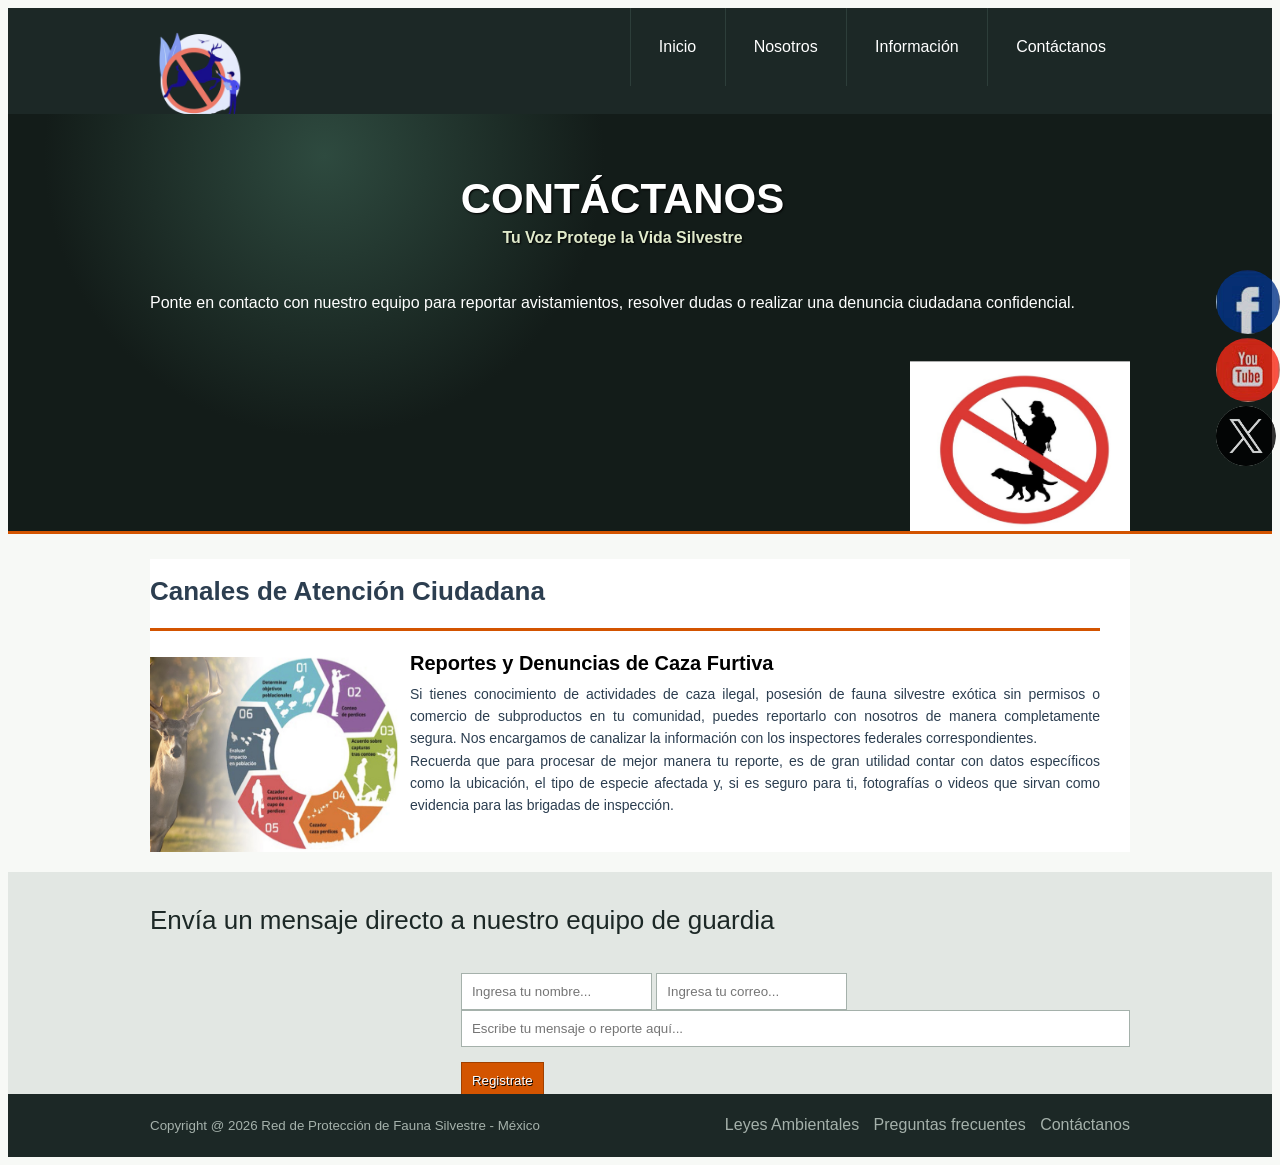
<file: contactanos.html>
<!DOCTYPE html>
<html lang="es">
<head> 
    <meta charset="UTF-8">
    <title>Contáctanos - Red de Protección de Fauna Silvestre</title>
    <link rel="stylesheet" href="estilo.css">
</head>
<body>
 <header class="encabezado" role="banner">
    <div class="contenedor">
        <a href="https://www.gob.mx/profepa" class="logo" target="_blank">
            <img src="imagen/logo.png" width="100" height="100" alt="logotipo de protección ambiental">
        </a>
        <nav role="navigation">
            <ul>
                <li><a href="index.html">Inicio</a></li>
                <li><a href="nosotros.html">Nosotros</a></li>
                <li><a href="https://www.gob.mx/semarnat">Información</a></li>
                <li><a href="contactanos.html">Contáctanos</a></li>
            </ul>
        </nav>
    </div>
 </header>

 <div class="presentacion">
    <div class="contenedor">
        <div class="introduccion-presentacion">
            <h1>CONTÁCTANOS <br><span>Tu Voz Protege la Vida Silvestre</span></h1>
            <p style="color: white; margin-top: 10px;">Ponte en contacto con nuestro equipo para reportar avistamientos, resolver dudas o realizar una denuncia ciudadana confidencial.</p>
        </div>
        <img src="imagen/hunting.jpg" alt="línea de atención y contacto" width="220" height="200">
    </div>
 </div> 

 <div class="bloque-contenido" id="zona-contacto">
    <div class="contenedor">
        <main class="articulos" role="main">
            <h2>Canales de Atención Ciudadana</h2>
            <article>
                <img src="imagen/caza.jpg" alt="Canales de atención" width="250" height="200">
                <h1>Reportes y Denuncias de Caza Furtiva</h1>
                <p>Si tienes conocimiento de actividades de caza ilegal, posesión de fauna silvestre exótica sin permisos o comercio de subproductos en tu comunidad, puedes reportarlo con nosotros de manera completamente segura. Nos encargamos de canalizar la información con los inspectores federales correspondientes.
                </p>
                <p>Recuerda que para procesar de mejor manera tu reporte, es de gran utilidad contar con datos específicos como la ubicación, el tipo de especie afectada y, si es seguro para ti, fotografías o videos que sirvan como evidencia para las brigadas de inspección.
                </p>
            </article>
        </main>

    </div>
 </div> 

<section class="suscripcion" id="contacto">
    <div class="contenedor">
        <h2>Envía un mensaje directo a nuestro equipo de guardia</h2>
        <form action="https://formspree.io/f/xrewpnek" method="POST">
            <input type="text" name="nombre" placeholder="Ingresa tu nombre..." required>
            <input type="email" name="email" placeholder="Ingresa tu correo..." required>
            <!-- Añadimos un campo de texto para que puedan escribir el mensaje o reporte de forma limpia -->
            <input type="text" name="mensaje" placeholder="Escribe tu mensaje o reporte aquí..." required style="width: 100%; margin-bottom: 15px; padding: 10px;">
            <input type="submit" name="valor" value="Registrate">
        </form>
    </div>
</section> 

<footer class="piedepagina" role="contentinfo">
    <div class="contenedor">
        <small>Copyright @ 2026 Red de Protección de Fauna Silvestre - México</small>
        <nav>
            <ul>
                <li><a href="terminos.html" target="_blank">Leyes Ambientales</a></li>
                <li><a href="https://www.gob.mx/profepa" target="_blank">Preguntas frecuentes</a></li>
                <li><a href="contactanos.html">Contáctanos</a></li>
            </ul>
        </nav>
    </div>
</footer>

<div class="social">
   <a href="https://www.facebook.com/ProfepaOficial/directory_intro" title="FaceBook" target="_blank"><img src="imagen/face.jpg" alt="facebook"></a>
    <a href="https://youtu.be/3_IZBB-MijI?si=UcQFTyMGYQ69ye6Q" title="Youtube" target="_blank"><img src="imagen/you.jpg" alt="youtube"></a>
    <a href="https://x.com/PROFEPA_Mx" title="x" target="_blank"><img src="imagen/x.png" width="60" height="60" alt="x"></a>
</div>
</body>
</html>
</file>
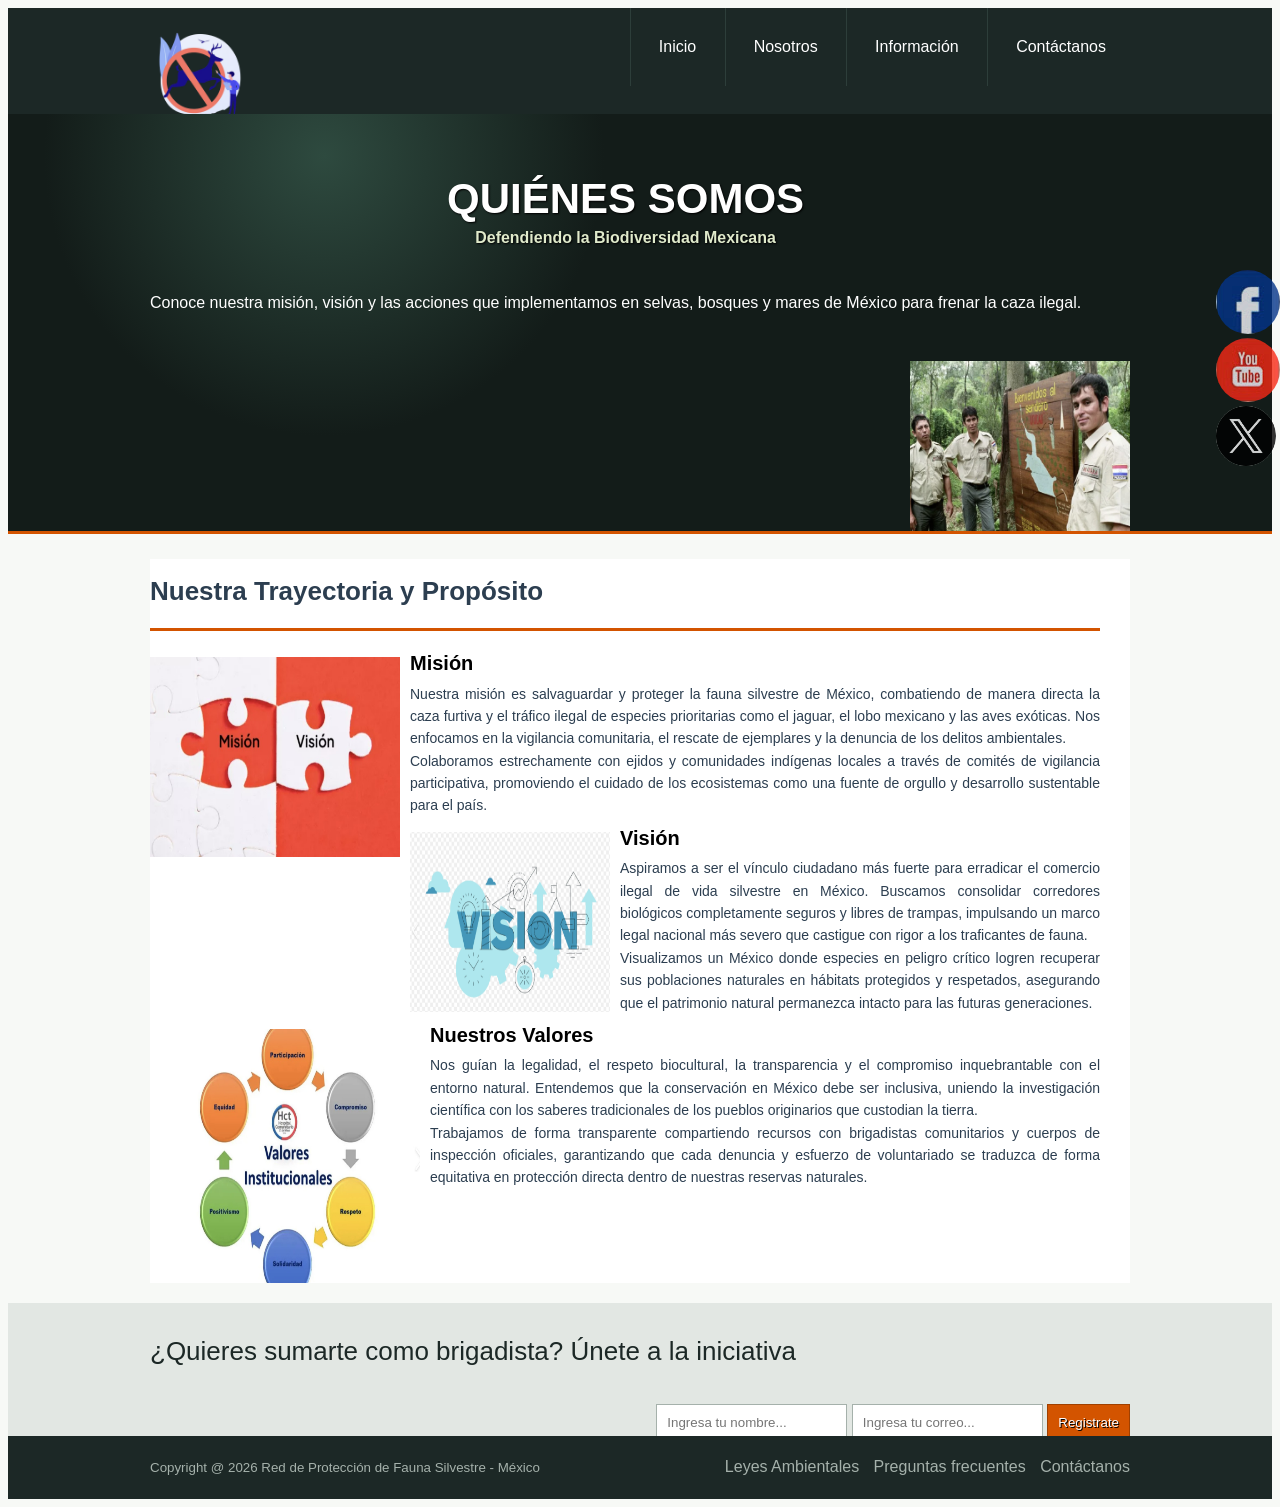
<file: nosotros.html>
<!DOCTYPE html>
<html lang="es">
<head> 
    <meta charset="UTF-8">
    <title>Nosotros - Red de Protección de Fauna Silvestre México</title>
    <link rel="stylesheet" href="estilo.css">
</head>
<body>
 <header class="encabezado" role="banner">
    <div class="contenedor">
        <a href="https://www.gob.mx/profepa" class="logo" target="_blank">
            <img src="imagen/logo.png" width="100" height="100" alt="logotipo de protección ambiental">
        </a>
        <nav role="navigation">
            <ul>
                <li><a href="index.html">Inicio</a></li>
                <li><a href="nosotros.html">Nosotros</a></li>
                <li><a href="https://www.gob.mx/semarnat">Información</a></li>
                <li><a href="contactanos.html">Contáctanos</a></li>
            </ul>
        </nav>
    </div>
 </header>

 <div class="presentacion">
    <div class="contenedor">
        <div class="introduccion-presentacion">
            <h1>QUIÉNES SOMOS <br><span>Defendiendo la Biodiversidad Mexicana</span></h1>
            <p style="color: white; margin-top: 10px;">Conoce nuestra misión, visión y las acciones que implementamos en selvas, bosques y mares de México para frenar la caza ilegal.</p>
        </div>
        <img src="imagen/guardabosques.jpg" alt="guardabosques y biólogos en México" width="220" height="200">
    </div>
 </div> 

 <div class="bloque-contenido" id="historia-organizacion">
    <div class="contenedor">
        <main class="articulos" role="main">
            <h2>Nuestra Trayectoria y Propósito</h2>
            <article>
                <img src="imagen/mision.jpg" alt="Nuestra Misión" width="250" height="200">
                <h1>Misión</h1>
                <p>Nuestra misión es salvaguardar y proteger la fauna silvestre de México, combatiendo de manera directa la caza furtiva y el tráfico ilegal de especies prioritarias como el jaguar, el lobo mexicano y las aves exóticas. Nos enfocamos en la vigilancia comunitaria, el rescate de ejemplares y la denuncia de los delitos ambientales.
                </p>
                <p>Colaboramos estrechamente con ejidos y comunidades indígenas locales a través de comités de vigilancia participativa, promoviendo el cuidado de los ecosistemas como una fuente de orgullo y desarrollo sustentable para el país.
                </p>
            </article>

            <article>
                <img src="imagen/vision.jpg" alt="Nuestra Visión" width="200" height="180">
                <h1>Visión</h1>
                <p>Aspiramos a ser el vínculo ciudadano más fuerte para erradicar el comercio ilegal de vida silvestre en México. Buscamos consolidar corredores biológicos completamente seguros y libres de trampas, impulsando un marco legal nacional más severo que castigue con rigor a los traficantes de fauna.
                </p>
                <p>Visualizamos un México donde especies en peligro crítico logren recuperar sus poblaciones naturales en hábitats protegidos y respetados, asegurando que el patrimonio natural permanezca intacto para las futuras generaciones.
                </p>
            </article>

            <article>
                <img src="imagen/valores.jpg" alt="Valores institucionales" width="270" height="259">
                <h1>Nuestros Valores</h1>
                <p>Nos guían la legalidad, el respeto biocultural, la transparencia y el compromiso inquebrantable con el entorno natural. Entendemos que la conservación en México debe ser inclusiva, uniendo la investigación científica con los saberes tradicionales de los pueblos originarios que custodian la tierra.
                </p>
                <p>Trabajamos de forma transparente compartiendo recursos con brigadistas comunitarios y cuerpos de inspección oficiales, garantizando que cada denuncia y esfuerzo de voluntariado se traduzca de forma equitativa en protección directa dentro de nuestras reservas naturales.
                </p>
            </article>
        </main>
            </ul>
        </aside>
    </div>
 </div> 

<section class="suscripcion" id="contacto">
    <div class="contenedor">
        <h2>¿Quieres sumarte como brigadista? Únete a la iniciativa</h2>
        <form action="https://formspree.io/f/xrewpnek" method="POST">
            <input type="text" name="nombre" placeholder="Ingresa tu nombre..." required>
            <input type="email" name="email" placeholder="Ingresa tu correo..." required>
            <input type="submit" name="valor" value="Registrate">
        </form>
    </div>
</section> 

<footer class="piedepagina" role="contentinfo">
    <div class="contenedor">
        <small>Copyright @ 2026 Red de Protección de Fauna Silvestre - México</small>
        <nav>
            <ul>
                <li><a href="terminos.html" target="_blank">Leyes Ambientales</a></li>
                <li><a href="https://www.gob.mx/profepa" target="_blank">Preguntas frecuentes</a></li>
                <li><a href="contactanos.html">Contáctanos</a></li>
            </ul>
        </nav>
    </div>
</footer>

<div class="social">
   <a href="https://www.facebook.com/ProfepaOficial/directory_intro" title="FaceBook" target="_blank"><img src="imagen/face.jpg" alt="facebook"></a>
    <a href="https://youtu.be/3_IZBB-MijI?si=UcQFTyMGYQ69ye6Q" title="Youtube" target="_blank"><img src="imagen/you.jpg" alt="youtube"></a>
    <a href="https://x.com/PROFEPA_Mx" title="x" target="_blank"><img src="imagen/x.png" width="60" height="60" alt="x"></a>
</div>
</body>
</html>
</file>
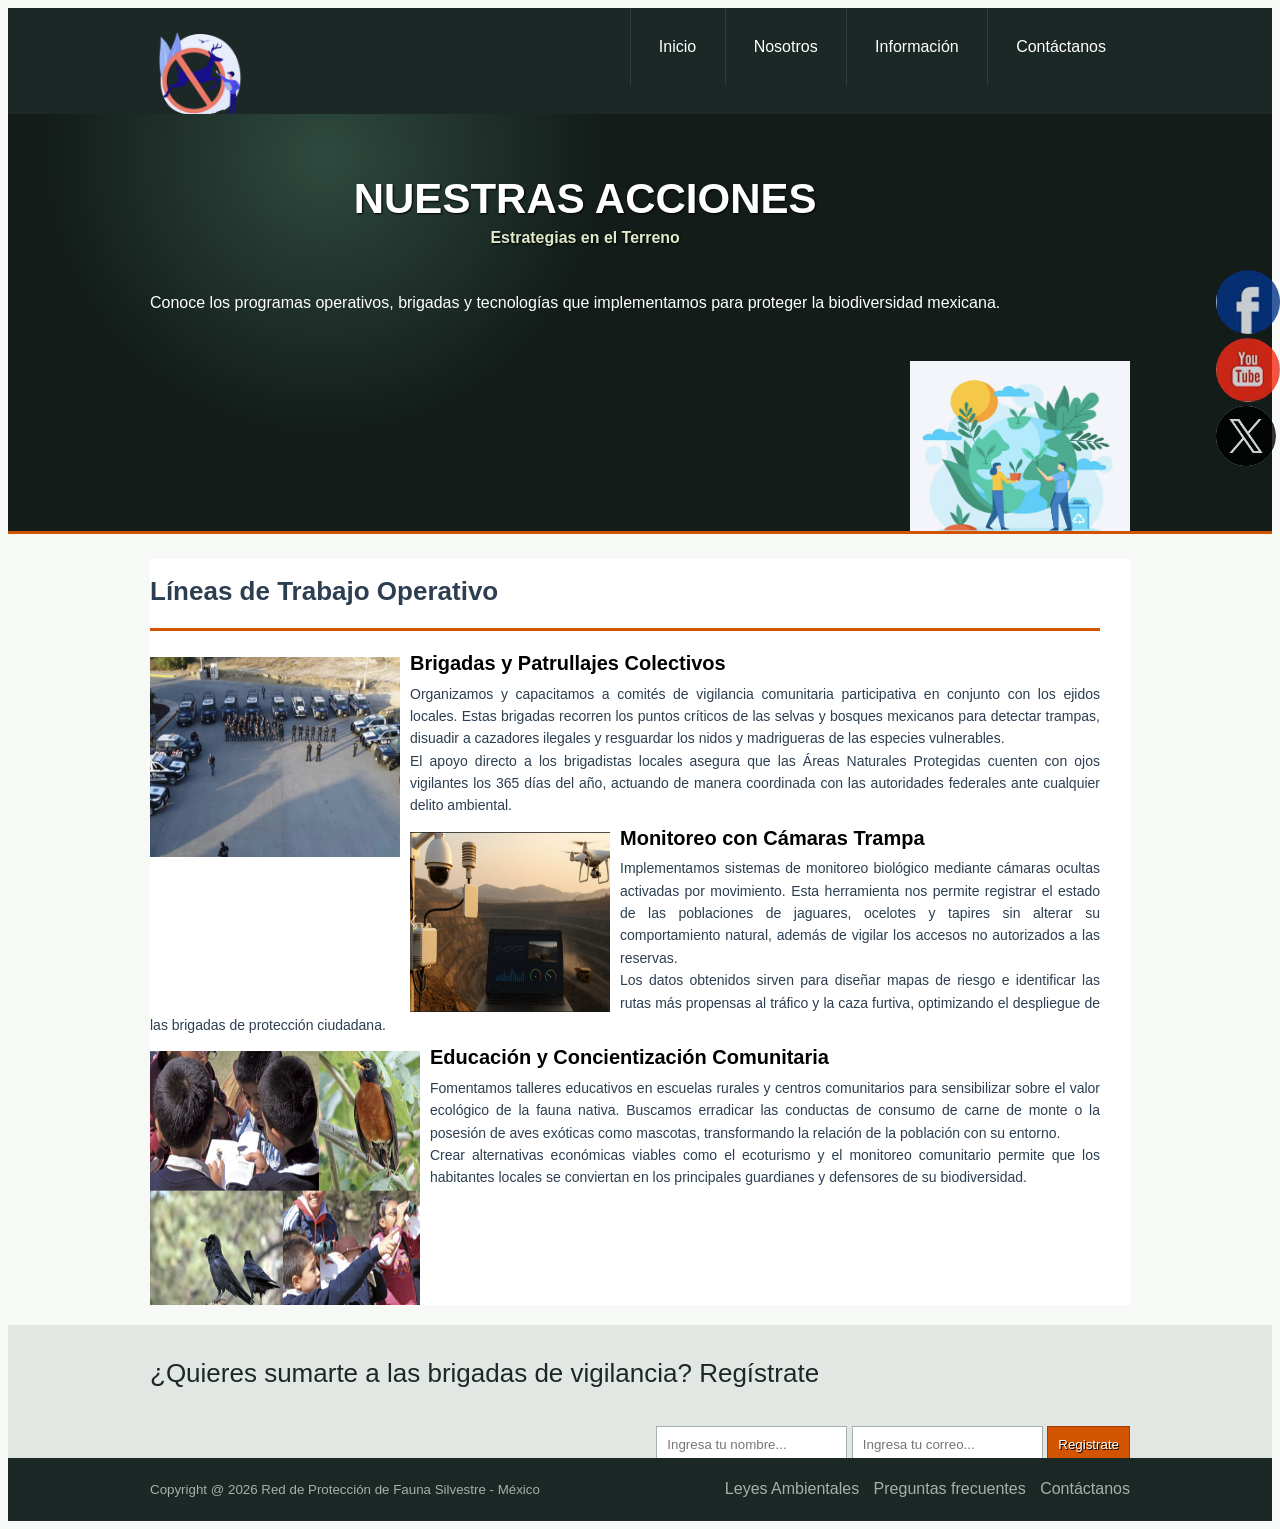
<file: servicios.html>
<!DOCTYPE html>
<html lang="es">
<head> 
    <meta charset="UTF-8">
    <title>Acciones de Conservación - Red de Protección de Fauna</title>
    <link rel="stylesheet" href="estilo.css">
</head>
<body>
 <header class="encabezado" role="banner">
    <div class="contenedor">
        <a href="https://www.gob.mx/profepa" class="logo" target="_blank">
            <img src="imagen/logo.png" width="100" height="100" alt="logotipo de protección ambiental">
        </a>
        <nav role="navigation">
            <ul>
                <li><a href="index.html">Inicio</a></li>
                <li><a href="nosotros.html">Nosotros</a></li>
                <li><a href="https://www.gob.mx/semarnat">Información</a></li>
                <li><a href="contactanos.html">Contáctanos</a></li>
            </ul>
        </nav>
    </div>
 </header>

 <div class="presentacion">
    <div class="contenedor">
        <div class="introduccion-presentacion">
            <h1>NUESTRAS ACCIONES <br><span>Estrategias en el Terreno</span></h1>
            <p style="color: white; margin-top: 10px;">Conoce los programas operativos, brigadas y tecnologías que implementamos para proteger la biodiversidad mexicana.</p>
        </div>
        <img src="imagen/proteccion.jpg" alt="acciones de proteccion ambiental" width="220" height="200">
    </div>
 </div> 

 <div class="bloque-contenido" id="nuestras-acciones">
    <div class="contenedor">
        <main class="articulos" role="main">
            <h2>Líneas de Trabajo Operativo</h2>
            <article>
                <img src="imagen/patrulla.jpg" alt="Patrullajes de vigilancia" width="250" height="200">
                <h1>Brigadas y Patrullajes Colectivos</h1>
                <p>Organizamos y capacitamos a comités de vigilancia comunitaria participativa en conjunto con los ejidos locales. Estas brigadas recorren los puntos críticos de las selvas y bosques mexicanos para detectar trampas, disuadir a cazadores ilegales y resguardar los nidos y madrigueras de las especies vulnerables.
                </p>
                <p>El apoyo directo a los brigadistas locales asegura que las Áreas Naturales Protegidas cuenten con ojos vigilantes los 365 días del año, actuando de manera coordinada con las autoridades federales ante cualquier delito ambiental.
                </p>
            </article>

            <article>
                <img src="imagen/monitoreo.jpg" alt="Monitoreo tecnológico" width="200" height="180">
                <h1>Monitoreo con Cámaras Trampa</h1>
                <p>Implementamos sistemas de monitoreo biológico mediante cámaras ocultas activadas por movimiento. Esta herramienta nos permite registrar el estado de las poblaciones de jaguares, ocelotes y tapires sin alterar su comportamiento natural, además de vigilar los accesos no autorizados a las reservas.
                </p>
                <p>Los datos obtenidos sirven para diseñar mapas de riesgo e identificar las rutas más propensas al tráfico y la caza furtiva, optimizando el despliegue de las brigadas de protección ciudadana.
                </p>
            </article>

            <article>
                <img src="imagen/escolar.jpg" alt="Educación ambiental escolar" width="270" height="259">
                <h1>Educación y Concientización Comunitaria</h1>
                <p>Fomentamos talleres educativos en escuelas rurales y centros comunitarios para sensibilizar sobre el valor ecológico de la fauna nativa. Buscamos erradicar las conductas de consumo de carne de monte o la posesión de aves exóticas como mascotas, transformando la relación de la población con su entorno.
                </p>
                <p>Crear alternativas económicas viables como el ecoturismo y el monitoreo comunitario permite que los habitantes locales se conviertan en los principales guardianes y defensores de su biodiversidad.
                </p>
            </article>
        </main>

    </div>
 </div> 

<section class="suscripcion" id="contacto">
    <div class="contenedor">
        <h2>¿Quieres sumarte a las brigadas de vigilancia? Regístrate</h2>
        <form action="https://formspree.io/f/xrewpnek" method="POST">
            <input type="text" name="nombre" placeholder="Ingresa tu nombre..." required>
            <input type="email" name="email" placeholder="Ingresa tu correo..." required>
            <input type="submit" name="valor" value="Registrate">
        </form>
    </div>
</section> 

<footer class="piedepagina" role="contentinfo">
    <div class="contenedor">
        <small>Copyright @ 2026 Red de Protección de Fauna Silvestre - México</small>
        <nav>
            <ul>
                <li><a href="terminos.html" target="_blank">Leyes Ambientales</a></li>
                <li><a href="https://www.gob.mx/profepa" target="_blank">Preguntas frecuentes</a></li>
                <li><a href="contactanos.html">Contáctanos</a></li>
            </ul>
        </nav>
    </div>
</footer>

<div class="social">
    <a href="https://www.facebook.com/ProfepaOficial/directory_intro" title="FaceBook" target="_blank"><img src="imagen/face.jpg" alt="facebook"></a>
    <a href="https://youtu.be/3_IZBB-MijI?si=UcQFTyMGYQ69ye6Q" title="Youtube" target="_blank"><img src="imagen/you.jpg" alt="youtube"></a>
    <a href="https://x.com/PROFEPA_Mx" title="x" target="_blank"><img src="imagen/x.png" width="60" height="60" alt="x"></a>
</div>
</body>
</html>
</file>
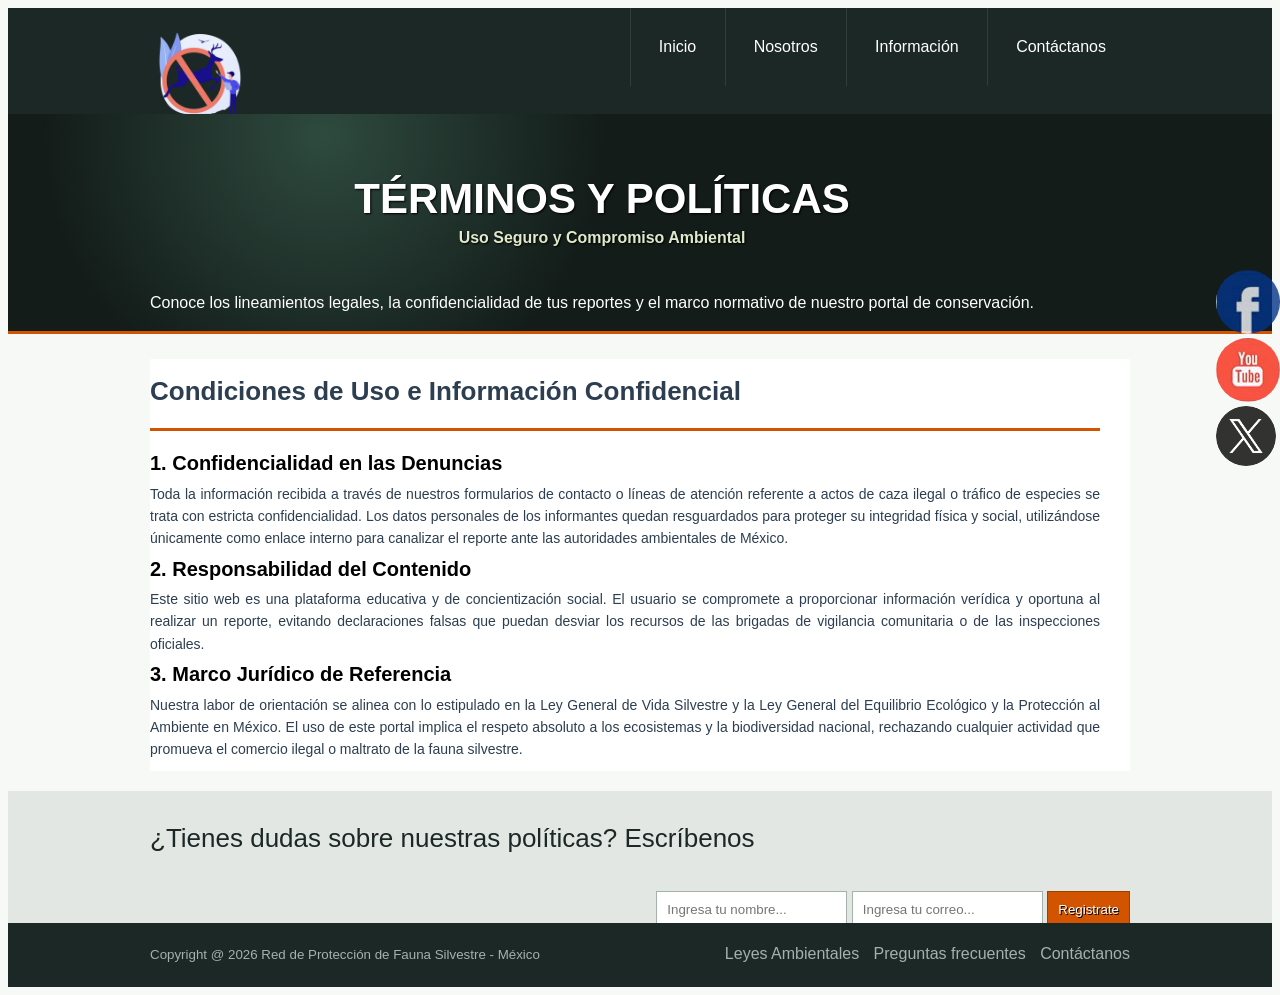
<file: terminos.html>
<!DOCTYPE html>
<html lang="es">
<head> 
    <meta charset="UTF-8">
    <title>Términos y Políticas de Conservación</title>
    <link rel="stylesheet" href="estilo.css">
</head>
<body>
 <header class="encabezado" role="banner">
    <div class="contenedor">
        <a href="https://www.gob.mx/profepa" class="logo" target="_blank">
            <img src="imagen/logo.png" width="100" height="100" alt="logotipo de protección ambiental">
        </a>
        <nav role="navigation">
            <ul>
                <li><a href="index.html">Inicio</a></li>
                <li><a href="nosotros.html">Nosotros</a></li>
                <li><a href="https://www.gob.mx/semarnat">Información</a></li>
                <li><a href="contactanos.html">Contáctanos</a></li>
            </ul>
        </nav>
    </div>
 </header>

 <div class="presentacion">
    <div class="contenedor">
        <div class="introduccion-presentacion">
            <h1>TÉRMINOS Y POLÍTICAS <br><span>Uso Seguro y Compromiso Ambiental</span></h1>
            <p style="color: white; margin-top: 10px;">Conoce los lineamientos legales, la confidencialidad de tus reportes y el marco normativo de nuestro portal de conservación.</p>
        </div>
    </div>
 </div> 

 <div class="bloque-contenido" id="politicas-sitio">
    <div class="contenedor">
        <main class="articulos" role="main">
            <h2>Condiciones de Uso e Información Confidencial</h2>
            <article>
              <h1>1. Confidencialidad en las Denuncias</h1>
                <p>Toda la información recibida a través de nuestros formularios de contacto o líneas de atención referente a actos de caza ilegal o tráfico de especies se trata con estricta confidencialidad. Los datos personales de los informantes quedan resguardados para proteger su integridad física y social, utilizándose únicamente como enlace interno para canalizar el reporte ante las autoridades ambientales de México.
                </p>
                
                <h1>2. Responsabilidad del Contenido</h1>
                <p>Este sitio web es una plataforma educativa y de concientización social. El usuario se compromete a proporcionar información verídica y oportuna al realizar un reporte, evitando declaraciones falsas que puedan desviar los recursos de las brigadas de vigilancia comunitaria o de las inspecciones oficiales.
                </p>

                <h1>3. Marco Jurídico de Referencia</h1>
                <p>Nuestra labor de orientación se alinea con lo estipulado en la Ley General de Vida Silvestre y la Ley General del Equilibrio Ecológico y la Protección al Ambiente en México. El uso de este portal implica el respeto absoluto a los ecosistemas y la biodiversidad nacional, rechazando cualquier actividad que promueva el comercio ilegal o maltrato de la fauna silvestre.
                </p>
            </article>
        </main>

    </div>
 </div> 

<section class="suscripcion" id="contacto">
    <div class="contenedor">
        <h2>¿Tienes dudas sobre nuestras políticas? Escríbenos</h2>
        <form action="https://formspree.io/f/mdarejvd" method="POST">
            <input type="text" name="nombre" placeholder="Ingresa tu nombre..." required>
            <input type="email" name="email" placeholder="Ingresa tu correo..." required>
            <input type="submit" name="valor" value="Registrate">
        </form>
    </div>
</section> 

<footer class="piedepagina" role="contentinfo">
    <div class="contenedor">
        <small>Copyright @ 2026 Red de Protección de Fauna Silvestre - México</small>
        <nav>
            <ul>
                <li><a href="terminos.html">Leyes Ambientales</a></li>
                <li><a href="https://www.gob.mx/profepa" target="_blank">Preguntas frecuentes</a></li>
                <li><a href="contactanos.html">Contáctanos</a></li>
            </ul>
        </nav>
    </div>
</footer>

<div class="social">
    <a href="https://www.facebook.com/PROFEPA" title="FaceBook" target="_blank"><img src="imagen/face.jpg" alt="facebook"></a>
    <a href="https://www.youtube.com" title="Youtube" target="_blank"><img src="imagen/you.jpg" alt="youtube"></a>
    <a href="https://x.com" title="x" target="_blank"><img src="imagen/x.png" width="60" height="60" alt="x"></a>
</div>
</body>
</html>
</file>
<file: estilo.css>
* {
    box-sizing: border-box;
}
body {
    font-size: 16px;
    font-family: arial, helvetica, sans-serif;
    line-height: 1.4em;
    background-color: #f7f9f6; /* Fondo claro con matiz verde muy sutil */
}

.contenedor {
    width: 980px;
    margin: 0 auto;
}

.encabezado { 
    background: #1c2826; /* Verde oscuro profundo, transmite naturaleza y seriedad */
    overflow: hidden;
}
.logo {
    float: left;
    position: relative;
    top: 15px; 
}
.encabezado nav { 
    float: right; 
}
.encabezado nav ul { 
    margin: 0;
    padding: 0;
    list-style: none;
}
.encabezado nav ul li { 
    display: inline-block;
    margin-right: -4px;
}
.encabezado nav ul li a { 
    display: block;
    color: #ffffff;
    padding: 28px;
    border-left: 1px solid #2d3e3a; /* Separador sutil */
    text-decoration: none;
}
/* Cambio de color en hover */
.encabezado nav ul li a:hover { 
    background: #d35400; /* Naranja de alerta/atención al pasar el cursor */
}

/*------------------------------------
PRESENTACION
-------------------------------------*/ 
.presentacion {
    /* Degradado temático (de verde selva profundo a sombra forestal) */
    background: radial-gradient(280px at 25% 10%, #2e4a3f, #131c19);
    overflow: hidden;
    border-bottom: 3px solid #d35400; /* Línea de atención */
}  
.introduccion-presentacion {
    float: left;
}
.introduccion-presentacion h1 {
    color: #fff;
    font-size: 2.625em;  
    text-shadow: 1px 1px 2px #000;
    text-align: center;
    margin-top: 70px;
    margin-bottom: 40px;
    margin-left: 20px;
    line-height: 0.7em; 
} 
.introduccion-presentacion h1 span {
    color: #e0eacb; /* Tono verde claro suave */
    font-size: 0.38em; 
}
/*------------ Botón de Acción / Aprender más ------------*/
a.aprender-mas {
    font-size: 2.1875em;
    border: 1px solid #a04000;
    padding: 30px 50px;
    display: block;
    text-align: center;
    margin: 10px 40px;
    color: #fff;
    text-decoration: none;
    text-shadow: 2px 2px 0 #000;
    border-radius: 10px;
    /* Degradado tierra/alerta */
    background: linear-gradient(to top, #d35400, #a04000);
    box-shadow: 0 8px 0 0 #6e2c00,
                0 0 25px 5px rgba(255, 255, 255, 0.1);
} 
a.aprender-mas:hover {
    box-shadow: 0 0 25px 5px #000;
}
.presentacion img {
    float: right;
    position: relative;
    top: 30px;
}

/*****************************************************************
/*------------ Acceso rápido ------------*/
.acceso-rapido {
    background: #3e5f4f; /* Verde bosque: representa preservación y vida silvestre */
    overflow: hidden;
    border-bottom: 3px solid #fff;
}
.acceso-rapido h2 {
    color: #fff;
    font-size: 1.87em;
    text-shadow: 1px 1px 0 #000;
    text-align: center;
    border-bottom: 3px solid #fff;
    padding-bottom: 16px;
}
.acceso-rapido figure {
    display: inline-block;
    text-align: center;
    width: 25%;
    margin: 0 -4px 0 0;
    padding: 0px;
}
.acceso-rapido h3 {
    font-size: 1.1875em;
    margin-top: 9px;
    margin-bottom: 20px; 
}
.acceso-rapido h3 a {
    color: #fff;
    text-shadow: 1px 1px 0 #000;
    font-weight: normal;
}
.acceso-rapido h3 a:hover {
    text-decoration: none;
}

/*--------- Bloque contenido (Artículos e Información) ----------*/
.bloque-contenido {
    overflow: hidden; 
    margin-top: 25px; 
}
.bloque-contenido .contenedor {  
    display: table;  
}
.articulos { 
    background: #ffffff; /* Fondo blanco limpio para lectura */
    width: 65%; 
    display: table-cell;  
    padding-right: 30px; 
}
.articulos article {  
    margin-bottom: 10px;
}
.articulos h2 {  
    color: #2c3e50;
    font-size: 1.625em;
    border-bottom: 3px solid #d35400; /* Detalle en naranja */
    padding-bottom: 25px;
}
.articulos img {  
    float: left;
    margin-right: 10px;
    position: relative; 
    top: 5px;           
}
.articulos article h1 {  
    font-size: 1.25em;  
    margin: 8px 0 8px 0;  
}
.articulos article h1 a {  
    color: #b03a2e;  /* Títulos de artículos en tono rojizo orgánico para urgencia */
    text-decoration: none;
}
.articulos article h1 a:hover {  
    text-decoration: underline;
}
.articulos article p {  
    margin: 0;
    text-align: justify;
    font-size: 0.875em; 
    color: #2c3e50;
}

/*--------- Columna Lateral ---------*/
.complementario {    
    background: #4a5b53; /* Verde grisáceo institucional */
    width: 35%; 
    display: table-cell; 
    padding: 0 20px 20px; 
}
.complementario h2 {   
    font-size: 1.625em;  
    color: #fff;
    font-weight: normal;
    text-align: center;
}
.complementario ul {   
    margin: 0;
    padding: 0;
    list-style: none;
}
.complementario ul li { 
    background: url("imagen/icon.png") no-repeat left center;
    padding-left: 24px;
    margin-bottom: 8px;
}
.complementario ul li a { 
    color: #fff;
    text-decoration: none;
}
.complementario ul li a:hover { 
    color: #f39c12; /* Amarillo cálido al pasar el cursor */
    text-decoration: underline; 
}

/***********************************************************************/
/************** Suscripción / Boletín */
.suscripcion {  
    overflow: hidden;
    background: #e2e7e3;   /* Gris verdoso muy claro */
    margin-top: 20px;  
    padding: 15px; 
}
.suscripcion h2 { 
    float: left;
    font-size: 1.625em; 
    color: #1c2826;
    font-weight: normal;
}
.suscripcion form {  
    float: right;
    position: relative; 
    top: 20px;   
}
.suscripcion form input {   
    border: 1px solid #a5b1ab;
    padding: 10px;
}
.suscripcion form input[type="submit"] { 
    border: 1px solid #a04000;
    padding: 10px;
    background: #d35400; /* Botón naranja */
    color: #fff;
    text-shadow: 1px 1px 0 #000;
    box-shadow: 0 -1px 0px 0 #e67e22 inset;
    cursor: pointer;
}
.suscripcion form input[type="submit"]:hover { 
    background: #ba4a00; 
}

/*********** Pie de página **************/
.piedepagina {   
    background: #1c2826; /* Fondo oscuro a juego con el encabezado */
    padding: 20px 0; 
}
.piedepagina .contenedor {   
    display: table;
}
.piedepagina small {  
    display: table-cell;
    color: #a5b1ab;  
}
.piedepagina nav { 
    display: table-cell;
    text-align: right; 
}
.piedepagina nav ul { 
    margin: 0;
    padding: 0;
    list-style: none;
}
.piedepagina nav ul li { 
    display: inline-block;
    padding-left: 10px;  
}
.piedepagina nav ul li a { 
    color: #a5b1ab;
    text-decoration: none;
}
.piedepagina nav ul li a:hover { 
    color: #fff;
    text-decoration: underline;
}

/************* Redes sociales ***************/
.social {
    position: fixed;
    top: 30%;
    right: 0;
}
.social a {
    display: block;
    margin-bottom: 4px;
    opacity: 0.8;
}
.social a:hover {
    opacity: 1;
}
.social img {
    border-radius: 50%;
    display: block;
}
</file>
